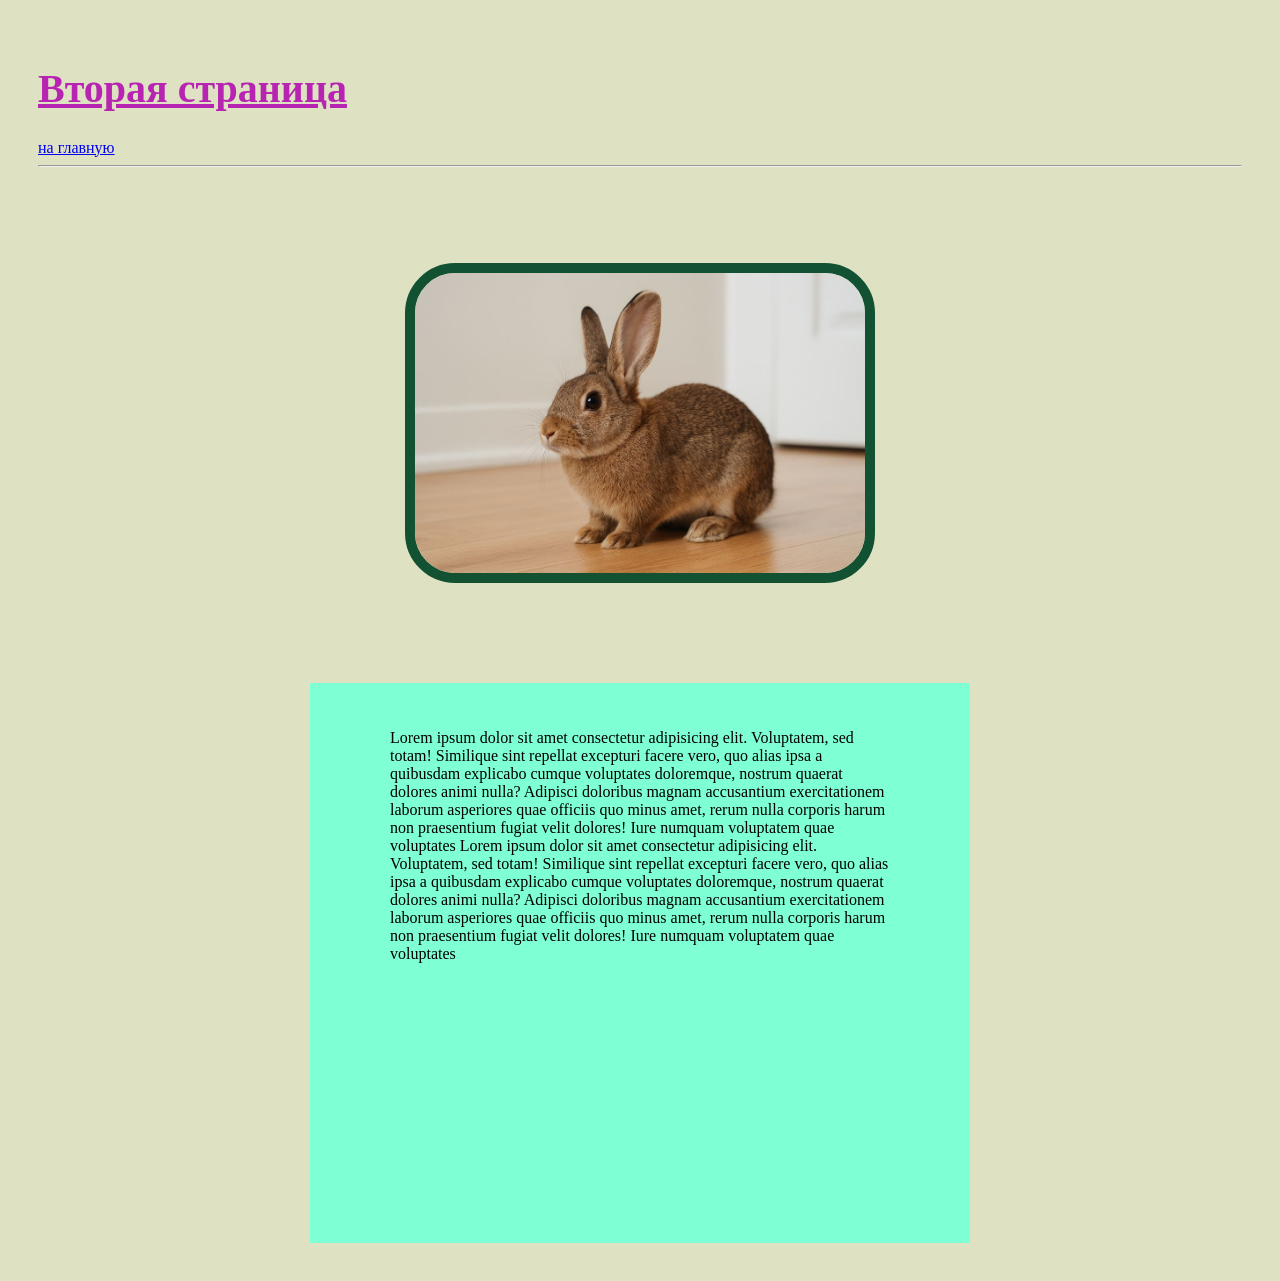
<file: 2.html>
<!DOCTYPE html>
<html lang="en">
    <head>
        <meta charset="UTF-8" />
        <meta name="viewport" content="width=device-width, initial-scale=1.0">
        <title>Вторая страница</title>
        <link rel="stylesheet" href="style.css" />
    </head>
    <body>
        <h1>Вторая страница</h1>
        <a href="index.html">на главную</a>
        <br>
        <hr>
        <p style="text-align: center;">
        <img src="img/rabbit.jpg" alt="" style="border: solid 10px #125232; border-radius: 50px; height: 300px; margin: 80px 130px" >
        </p>
        <!--  это комментарий -->
        <div class="class1">
            <p>Lorem ipsum dolor sit amet consectetur adipisicing elit. Voluptatem, sed totam! Similique sint repellat excepturi facere vero, quo alias ipsa a quibusdam explicabo cumque voluptates doloremque, nostrum quaerat dolores animi nulla? Adipisci doloribus magnam accusantium exercitationem laborum asperiores quae officiis quo minus amet, rerum nulla corporis harum non praesentium fugiat velit dolores! Iure numquam voluptatem quae voluptates Lorem ipsum dolor sit amet consectetur adipisicing elit. Voluptatem, sed totam! Similique sint repellat excepturi facere vero, quo alias ipsa a quibusdam explicabo cumque voluptates doloremque, nostrum quaerat dolores animi nulla? Adipisci doloribus magnam accusantium exercitationem laborum asperiores quae officiis quo minus amet, rerum nulla corporis harum non praesentium fugiat velit dolores! Iure numquam voluptatem quae voluptates  </p>
        </div>
    </body>
</html>
</file>
<file: style.css>
h1 {
    color: #b724b1;
    font-size: 40px;
    text-decoration: underline;
}

body {
    background-color: #dee2c3;
    padding: 30px;
}

.class1 {
    width:500px;
    height: 500px;
    background-color: aquamarine;
    margin: auto; 
    padding: 30px 80px; 
}
</file>
